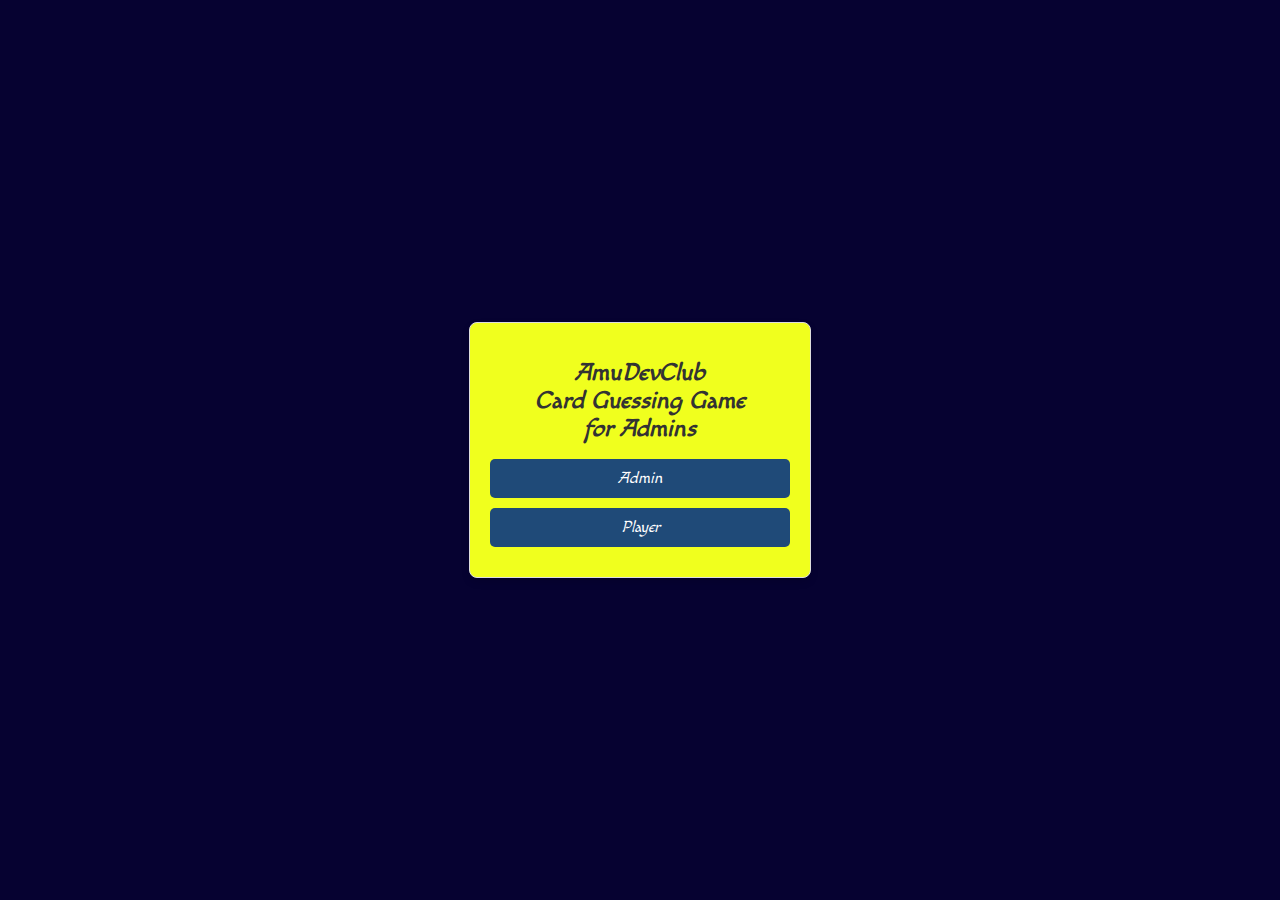
<file: AmuDevClub/index.html>
<!DOCTYPE html>
<html lang="en">

<head>
    <meta charset="UTF-8">
    <meta name="viewport" content="width=device-width, initial-scale=1.0">
    <title>Mobile Card Guessing Game</title>
    <link rel="stylesheet" href="style.css">
    <link rel="preconnect" href="https://fonts.googleapis.com">
<link rel="preconnect" href="https://fonts.gstatic.com" crossorigin>
<link href="https://fonts.googleapis.com/css2?family=Bungee+Spice&family=Macondo&display=swap" rel="stylesheet">
</head>

<body>
    <div class="container">
        <h1>AmuDevClub<br>Card Guessing Game<br>for Admins</h1>
        <button id="admin-btn" class="btn">Admin</button>
        <button id="player-btn" class="btn">Player</button>
    </div>

    <!-- Admin Login Modal -->
    <div id="adminModal" class="modal">
        <div class="modal-content">
            <span class="close">&times;</span>
            <h2>Admin Login</h2>
            <input type="password" id="adminPassword" placeholder="Enter Admin Password">
            <button id="loginBtn" class="btn">Login</button>
            <p id="errorMessage" class="error" style="display: none;">Incorrect Password!</p>
        </div>
    </div>

    <script src="script.js"></script>
</body>

</html>
</file>
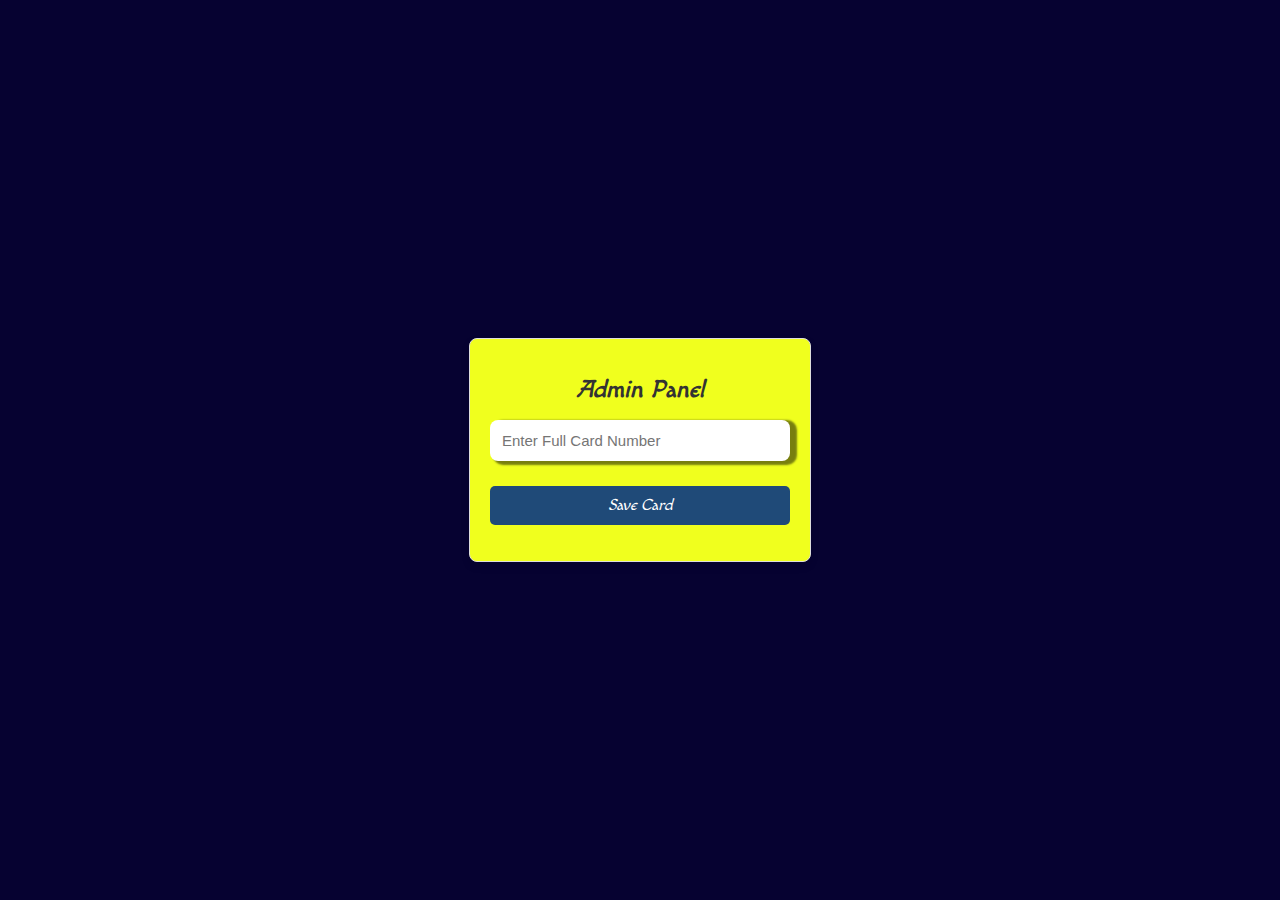
<file: AmuDevClub/admin.html>
<!DOCTYPE html>
<html lang="en">

<head>
    <meta charset="UTF-8">
    <meta name="viewport" content="width=device-width, initial-scale=1.0">
    <title>Admin Panel</title>
    <link rel="stylesheet" href="style.css">
    <link rel="preconnect" href="https://fonts.googleapis.com">
<link rel="preconnect" href="https://fonts.gstatic.com" crossorigin>
<link href="https://fonts.googleapis.com/css2?family=Bungee+Spice&family=Macondo&display=swap" rel="stylesheet">
</head>

<body>
    <div class="container">
        <h1>Admin Panel</h1>
        <input type="text" id="full-card" placeholder="Enter Full Card Number">
        <button id="save-card-btn" class="btn">Save Card</button>
        <p id="admin-feedback"></p>
    </div>

    <script>
        let fullCard = ""; // Store full card number

        const saveCardBtn = document.getElementById("save-card-btn");
        const adminFeedback = document.getElementById("admin-feedback");
        const fullCardInput = document.getElementById("full-card");

        saveCardBtn.addEventListener("click", () => {
            fullCard = fullCardInput.value;
            if (fullCard.length >= 14) {
                localStorage.setItem("fullCard", fullCard); // Save card in browser storage
                adminFeedback.textContent = "Card saved successfully!";
                adminFeedback.style.color = "green";
            } else {
                adminFeedback.textContent = "Card must be at least 14 digits!";
                adminFeedback.style.color = "red";
            }
        });
    </script>
</body>

</html>
</file>
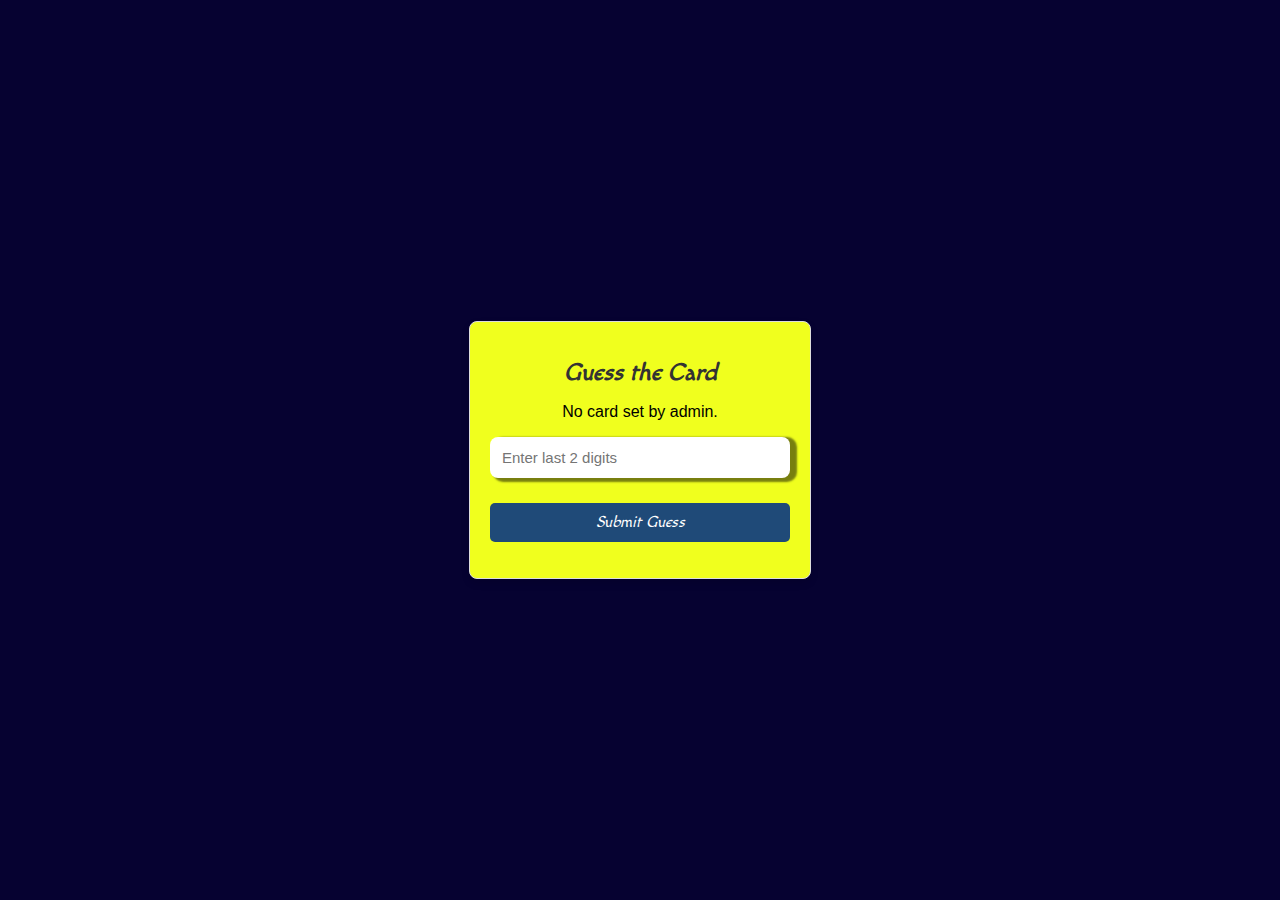
<file: AmuDevClub/player.html>
<!DOCTYPE html>
<html lang="en">

<head>
    <meta charset="UTF-8">
    <meta name="viewport" content="width=device-width, initial-scale=1.0">
    <title>Player Guess</title>
    <link rel="stylesheet" href="style.css">
    <link rel="preconnect" href="https://fonts.googleapis.com">
<link rel="preconnect" href="https://fonts.gstatic.com" crossorigin>
<link href="https://fonts.googleapis.com/css2?family=Bungee+Spice&family=Macondo&display=swap" rel="stylesheet">
</head>

<body>
    <div class="container">
        <h1>Guess the Card</h1>
        <p id="masked-card">Masked Card: Not Set</p>
        <input type="number" id="guess-input" placeholder="Enter last 2 digits">
        <button id="submit-guess-btn" class="btn">Submit Guess</button>
        <p id="player-feedback"></p>
        <p id="attempts-left"></p>
        <button id="redeem-btn" class="btn hidden">Redeem Card</button>
    </div>

    <script>
        const maskedCardDisplay = document.getElementById("masked-card");
        const guessInput = document.getElementById("guess-input");
        const submitGuessBtn = document.getElementById("submit-guess-btn");
        const playerFeedback = document.getElementById("player-feedback");
        const attemptsLeft = document.getElementById("attempts-left");
        const redeemBtn = document.getElementById("redeem-btn");

        let remainingGuesses = 3;
        let fullCard = localStorage.getItem("fullCard") || "";
        let correctLastTwoDigits = fullCard.slice(-2);
        let maskedCard = `${fullCard.slice(0, 6)}********`;

        if (fullCard) {
            maskedCardDisplay.textContent = `Masked Card: ${maskedCard}`;
        } else {
            maskedCardDisplay.textContent = "No card set by admin.";
            submitGuessBtn.disabled = true;
        }

        submitGuessBtn.addEventListener("click", () => {
            if (remainingGuesses > 0) {
                const playerGuess = guessInput.value;
                if (playerGuess === correctLastTwoDigits) {
                    playerFeedback.textContent = "🎉 Correct! You win!";
                    playerFeedback.style.color = "green";
                    maskedCardDisplay.textContent = `Full Card: ${fullCard}`;
                    redeemBtn.classList.remove("hidden");
                    submitGuessBtn.disabled = true;
                } else {
                    remainingGuesses--;
                    playerFeedback.textContent = `❌ Wrong guess.`;
                    playerFeedback.style.color = "red";
                    attemptsLeft.textContent = `Attempts Left: ${remainingGuesses}`;
                    if (remainingGuesses === 0) {
                        submitGuessBtn.disabled = true;
                        playerFeedback.textContent = "❌ No more attempts! Better luck next time.";
                    }
                }
            }
        });

        redeemBtn.addEventListener("click", () => {
            const provider = localStorage.getItem("provider");
            if (provider && fullCard.length >= 14) {
                let ussdCode = "";
                
                // Decide the USSD code based on the provider
                if (provider === "ethiotelecom") {
                    ussdCode = `*805*${fullCard}#`;
                    playerFeedback.textContent = "Redeeming with Ethio Telecom";
                    playerFeedback.style.color = "green";
                } else if (provider === "safaricom") {
                    ussdCode = `*705*${fullCard}#`;
                    playerFeedback.textContent = "Redeeming with Safaricom";
                    playerFeedback.style.color = "blue";
                } else {
                    playerFeedback.textContent = "Provider not selected!";
                    playerFeedback.style.color = "red";
                    return;
                }

                // Redirect to phone dialer
                window.location.href = `tel:${encodeURIComponent(ussdCode)}`;
            } else {
                playerFeedback.textContent = "Invalid card or provider not selected!";
                playerFeedback.style.color = "red";
            }
        });
    </script>
</body>

</html>
</file>
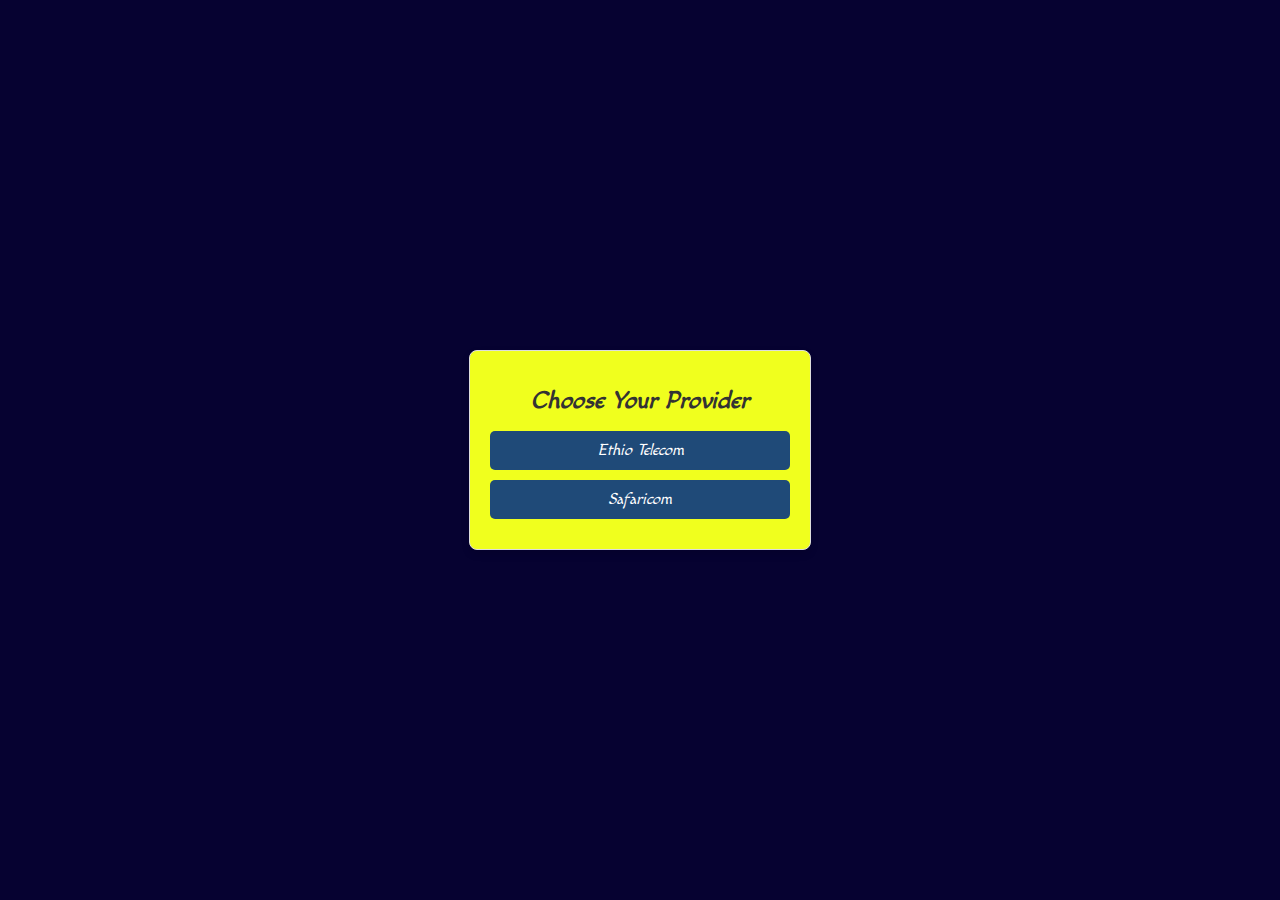
<file: AmuDevClub/provider.html>
<!DOCTYPE html>
<html lang="en">

<head>
    <meta charset="UTF-8">
    <meta name="viewport" content="width=device-width, initial-scale=1.0">
    <title>Choose Provider</title>
    <link rel="stylesheet" href="style.css">
    <link rel="preconnect" href="https://fonts.googleapis.com">
<link rel="preconnect" href="https://fonts.gstatic.com" crossorigin>
<link href="https://fonts.googleapis.com/css2?family=Bungee+Spice&family=Macondo&display=swap" rel="stylesheet">
</head>

<body>
    <div class="container">
        <h1>Choose Your Provider</h1>
        <button id="ethiotelecom-btn" class="btn">Ethio Telecom</button>
        <button id="safaricom-btn" class="btn">Safaricom</button>
    </div>

    <script>
        const ethiotelecomBtn = document.getElementById("ethiotelecom-btn");
        const safaricomBtn = document.getElementById("safaricom-btn");

        // Save Provider Selection and Redirect to Player Page
        ethiotelecomBtn.addEventListener("click", () => {
            localStorage.setItem("provider", "ethiotelecom"); // Save the provider type
            window.location.href = "player.html"; // Redirect to Player Page
        });

        safaricomBtn.addEventListener("click", () => {
            localStorage.setItem("provider", "safaricom"); // Save the provider type
            window.location.href = "player.html"; // Redirect to Player Page
        });
    </script>
</body>

</html>
</file>
<file: AmuDevClub/style.css>
body {
    font-family: Arial, sans-serif;
    background-color: rgb(6, 2, 49);
    margin: 0;
    padding: 0;
    display: flex;
    justify-content: center;
    align-items: center;
    height: 100vh;
}

.container {
    text-align: center;
    padding: 20px;
    border: 1px solid #dddddd;
    border-radius: 8px;
    background-color: #f0ff1e;
    width: 300px;
    box-shadow: 0 4px 8px rgba(0, 0, 0, 0.1);
}

h1 {
    font-size: 24px;
    color: #333;
    font-weight: bold;
    font-family: Macondo;
    /* font-weight: bold; */
    font-style: italic;
}

.btn {
    display: block;
    width: 100%;
    padding: 10px;
    margin: 10px 0;
    font-size: 16px;
    font-family: Macondo;
    /* font-weight: bold; */
    font-style: italic;
    color: #fff;
    background-color: #1f4a78;
    border: none;
    border-radius: 5px;
    cursor: pointer;
}

.btn:hover {
    background-color: #0056b3;
}

.hidden {
    display: none;
}

#full-card,#guess-input {
    width: 100%;
    padding: 12px;
    font-size: 15px;
    border: none;
    border-radius: 8px;
    margin-bottom: 15px;
    box-sizing: border-box;
    box-shadow: 5px 2px 2px 2px rgba(0, 0, 0, 0.5);
    transition: border-color 0.3s ease, box-shadow 0.3s ease;
}

/* Add focus effect */
#full-card:focus {
    border-color: #007bff;
    box-shadow: 0 0 8px rgba(0, 123, 255, 0.3);
    outline: none;
}

/* input {
    width: calc(100% - 20px);
    padding: 10px;
    margin: 10px 0;
    font-size: 16px;
    border: 1px solid #ddd;
    border-radius: 5px;
} */
/* Modal Styles */
.modal {
    display: none;
    position: fixed;
    z-index: 1000;
    left: 0;
    top: 0;
    width: 100%;
    height: 100%;
    background-color: rgba(0, 0, 0, 0.5);
    justify-content: center;
    align-items: center;
}

.modal-content {
    background-color: rgb(196, 184, 21);
    padding: 20px;
    border-radius: 10px;
    text-align: center;
    width: 90%;
    max-width: 400px;
    position: relative;
    box-shadow: 0 4px 8px rgba(0, 0, 0, 0.2);
}

.close {
    position: absolute;
    top: 10px;
    right: 20px;
    font-size: 24px;
    cursor: pointer;
    color: #333;
}

.error {
    color: red;
    margin-top: 10px;
}

/* Input Field */
input[type="password"] {
    width: 90%;
    padding: 10px;
    margin: 15px 0;
    border: 1px solid #ccc;
    border-radius: 5px;
    font-size: 16px;
}
</file>
